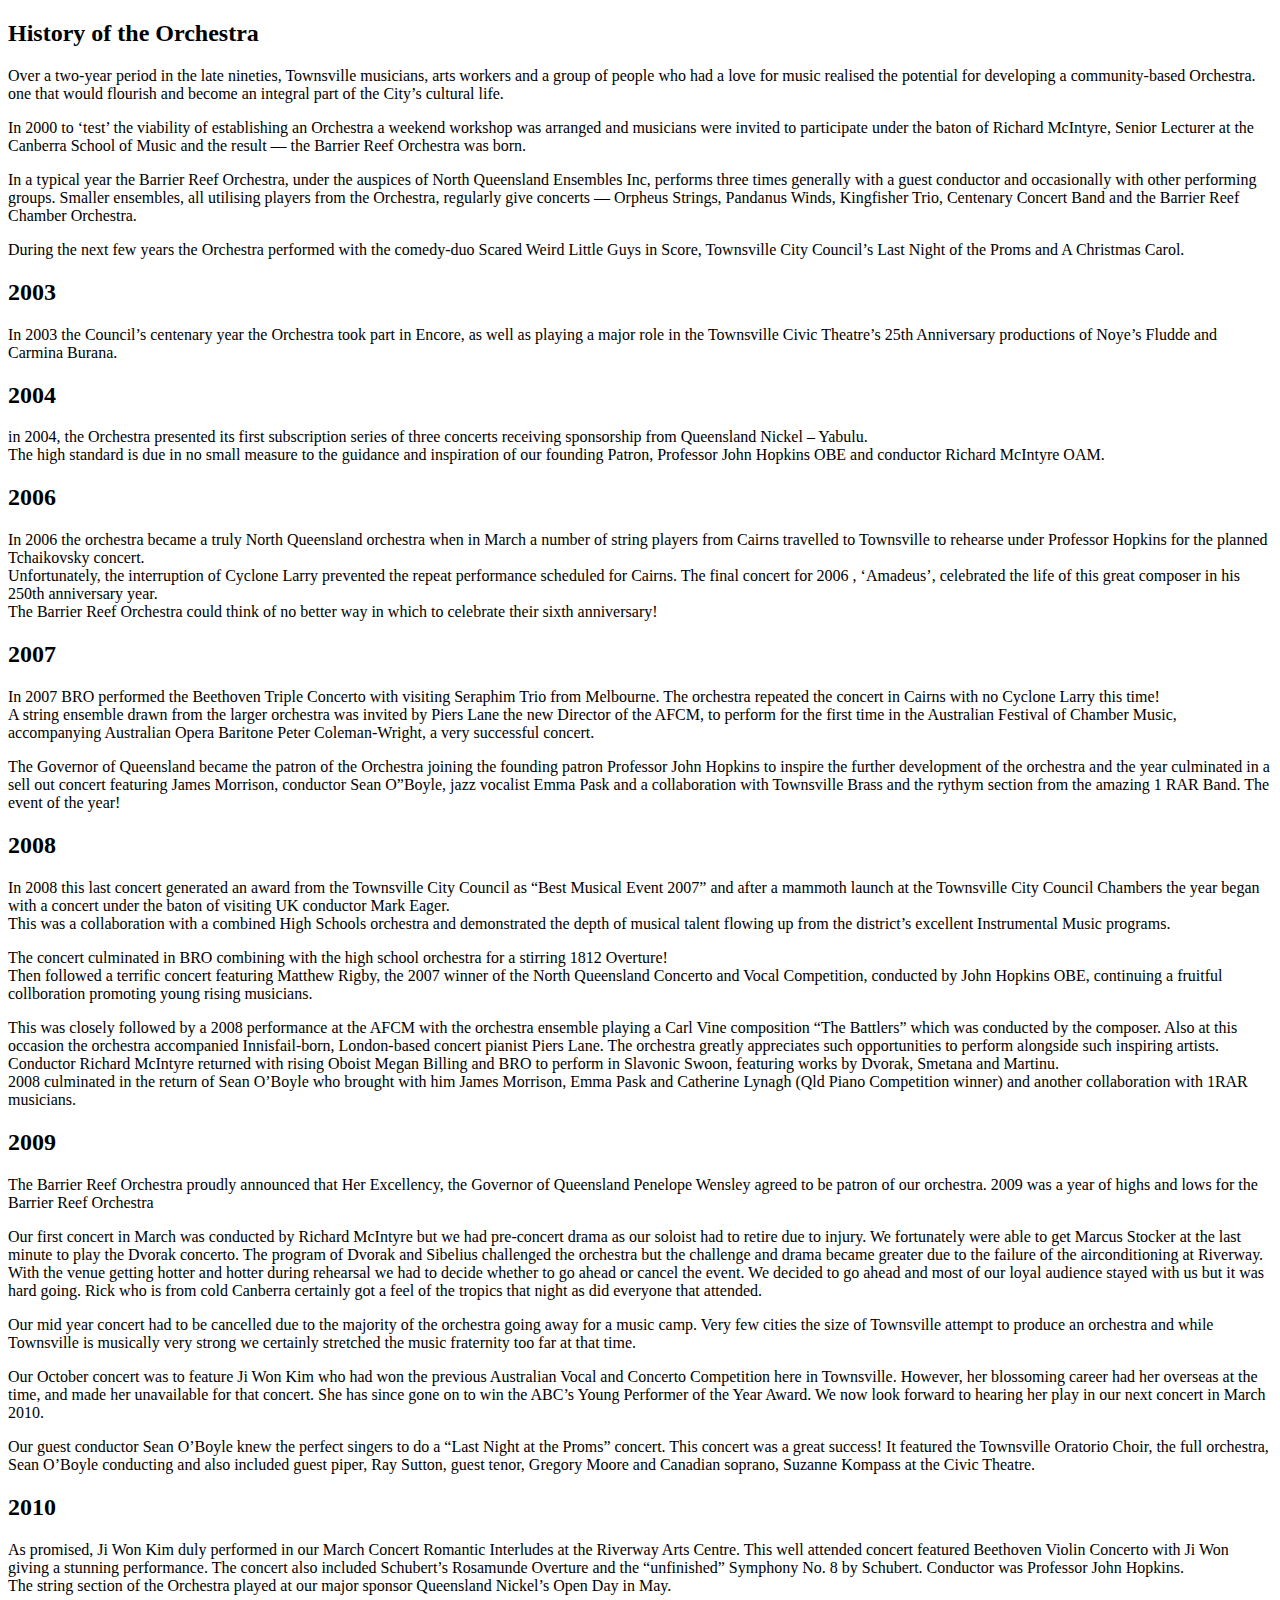
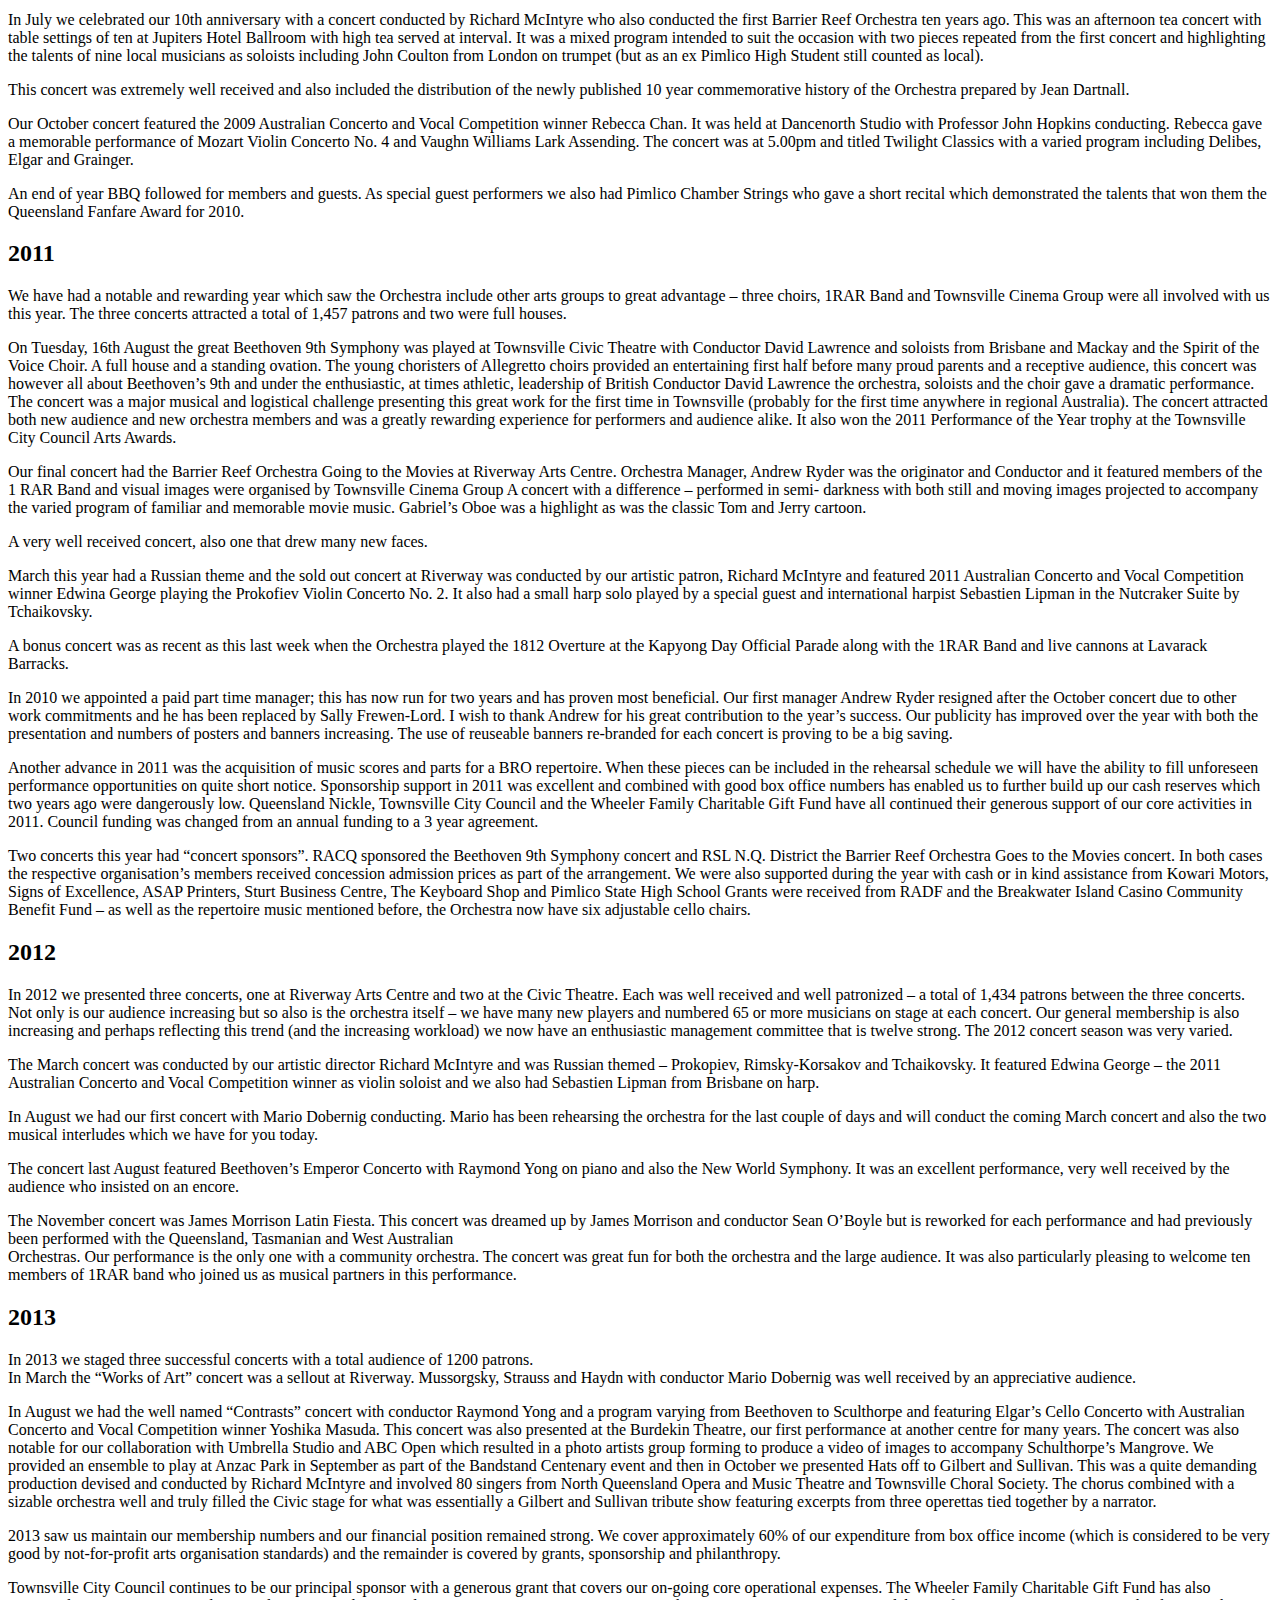
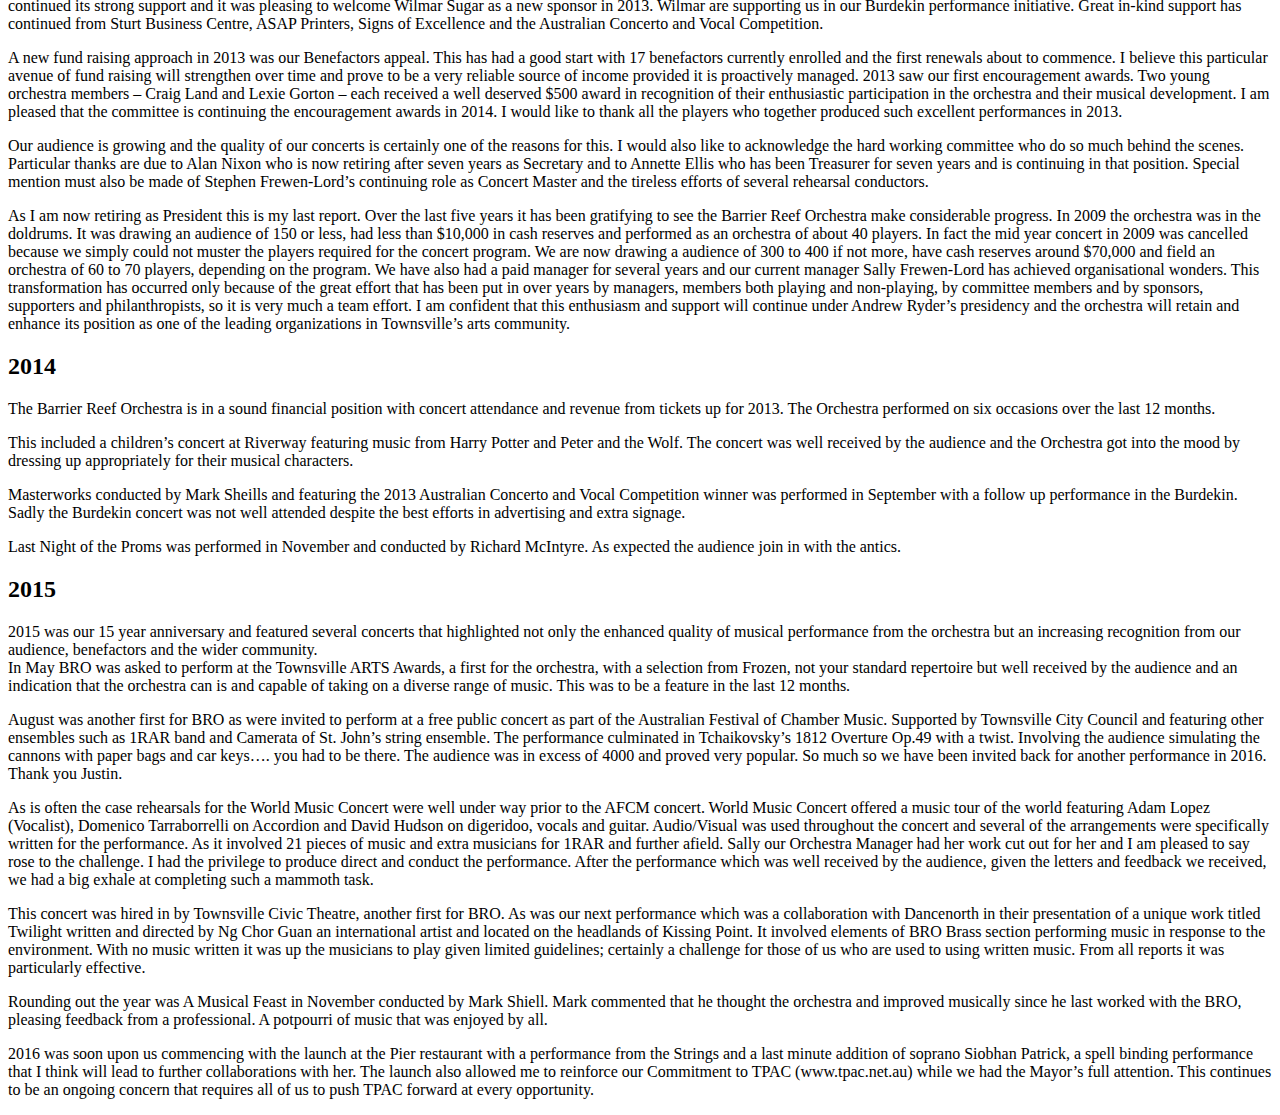
<file: about.html>
<!DOCTYPE html>
<html lang="en">
<head>
    <meta charset="UTF-8">
    <title>About us</title>
</head>
<body>

<h2>History of the Orchestra </h2>

<p>Over a two-year period in the late nineties, Townsville musicians, arts workers and a group of people who had a love for music realised the potential for developing a community-based Orchestra. one that would flourish and become an integral part of the City’s cultural life. </p>
<p>In 2000 to ‘test’ the viability of establishing an Orchestra a weekend workshop was arranged and musicians were invited to participate under the baton of Richard McIntyre, Senior Lecturer at the Canberra School of Music and the result — the Barrier Reef Orchestra was born. </p>
<p>In a typical year the Barrier Reef Orchestra, under the auspices of North Queensland Ensembles Inc, performs three times generally with a guest conductor and occasionally with other performing groups. Smaller ensembles, all utilising players from the Orchestra, regularly give concerts — Orpheus Strings, Pandanus Winds, Kingfisher Trio, Centenary Concert Band and the Barrier Reef Chamber Orchestra.</p>
<p>During the next few years the Orchestra performed with the comedy-duo Scared Weird Little Guys in Score, Townsville City Council’s Last Night of the Proms and A Christmas Carol.</p>
<h2>2003</h2>
<p>In 2003 the Council’s centenary year the Orchestra took part in Encore, as well as playing a major role in the Townsville Civic Theatre’s 25th Anniversary productions of Noye’s Fludde and Carmina Burana.</p>
<h2>2004</h2>
<p>in 2004, the Orchestra presented its first subscription series of three concerts receiving sponsorship from Queensland Nickel – Yabulu.<br>
    The high standard is due in no small measure to the guidance and inspiration of our founding Patron, Professor John Hopkins OBE and conductor Richard McIntyre OAM.</p>
<h2>2006</h2>
<p>In 2006 the orchestra became a truly North Queensland orchestra when in March a number of string players from Cairns travelled to Townsville to rehearse under Professor Hopkins for the planned Tchaikovsky concert.<br>
    Unfortunately, the interruption of Cyclone Larry prevented the repeat performance scheduled for Cairns. The final concert for 2006 , ‘Amadeus’, celebrated the life of this great composer in his 250th anniversary year.<br>
    The Barrier Reef Orchestra could think of no better way in which to celebrate their sixth anniversary!
    </p>
<h2>2007</h2>
<p>In 2007 BRO performed the Beethoven Triple Concerto with visiting Seraphim Trio from Melbourne. The orchestra repeated the concert in Cairns with no Cyclone Larry this time!<br>
    A string ensemble drawn from the larger orchestra was invited by Piers Lane the new Director of the AFCM, to perform for the first time in the Australian Festival of Chamber Music, accompanying Australian Opera Baritone Peter Coleman-Wright, a very successful concert.</p>
<p>The Governor of Queensland became the patron of the Orchestra joining the founding patron Professor John Hopkins to inspire the further development of the orchestra and the year culminated in a sell out concert featuring James Morrison, conductor Sean O”Boyle, jazz vocalist Emma Pask and a collaboration with Townsville Brass and the rythym section from the amazing 1 RAR Band. The event of the year!
    </p>
<h2>2008</h2>
<p>In 2008 this last concert generated an award from the Townsville City Council as “Best Musical Event 2007” and after a mammoth launch at the Townsville City Council Chambers the year began with a concert under the baton of visiting UK conductor Mark Eager.<br>
    This was a collaboration with a combined High Schools orchestra and demonstrated the depth of musical talent flowing up from the district’s excellent Instrumental Music programs.</p>
<p>The concert culminated in BRO combining with the high school orchestra for a stirring 1812 Overture!<br>
    Then followed a terrific concert featuring Matthew Rigby, the 2007 winner of the North Queensland Concerto and Vocal Competition, conducted by John Hopkins OBE, continuing a fruitful collboration promoting young rising musicians.</p>
<p>This was closely followed by a 2008 performance at the AFCM with the orchestra ensemble playing a Carl Vine composition “The Battlers” which was conducted by the composer. Also at this occasion the orchestra accompanied Innisfail-born, London-based concert pianist Piers Lane. The orchestra greatly appreciates such opportunities to perform alongside such inspiring artists. Conductor Richard McIntyre returned with rising Oboist Megan Billing and BRO to perform in Slavonic Swoon, featuring works by Dvorak, Smetana and Martinu.<br>
    2008 culminated in the return of Sean O’Boyle who brought with him James Morrison, Emma Pask and Catherine Lynagh (Qld Piano Competition winner) and another collaboration with 1RAR musicians.
    </p>
<h2>2009</h2>
<p> The Barrier Reef Orchestra proudly announced that Her Excellency, the Governor of Queensland Penelope Wensley agreed to be patron of our orchestra. 2009 was a year of highs and lows for the Barrier Reef Orchestra</p>
<p>Our first concert in March was conducted by Richard McIntyre but we had pre-concert drama as our soloist had to retire due to injury. We fortunately were able to get Marcus Stocker at the last minute to play the Dvorak concerto. The program of Dvorak and Sibelius challenged the orchestra but the challenge and drama became greater due to the failure of the airconditioning at Riverway. With the venue getting hotter and hotter during rehearsal we had to decide whether to go ahead or cancel the event. We decided to go ahead and most of our loyal audience stayed with us but it was hard going. Rick who is from cold Canberra certainly got a feel of the tropics that night as did everyone that attended.</p>
<p>Our mid year concert had to be cancelled due to the majority of the orchestra going away for a music camp. Very few cities the size of Townsville attempt to produce an orchestra and while Townsville is musically very strong we certainly stretched the music fraternity too far at that time.</p>
<p>Our October concert was to feature Ji Won Kim who had won the previous Australian Vocal and Concerto Competition here in Townsville. However, her blossoming career had her overseas at the time, and made her unavailable for that concert. She has since gone on to win the ABC’s Young Performer of the Year Award. We now look forward to hearing her play in our next concert in March 2010.</p>
<p>Our guest conductor Sean O’Boyle knew the perfect singers to do a “Last Night at the Proms” concert. This concert was a great success! It featured the Townsville Oratorio Choir, the full orchestra, Sean O’Boyle conducting and also included guest piper, Ray Sutton, guest tenor, Gregory Moore and Canadian soprano, Suzanne Kompass at the Civic Theatre.</p>
<h2>2010</h2>
<p>As promised, Ji Won Kim duly performed in our March Concert Romantic Interludes at the Riverway Arts Centre. This well attended concert featured Beethoven Violin Concerto with Ji Won giving a stunning performance. The concert also included Schubert’s Rosamunde Overture and the “unfinished” Symphony No. 8 by Schubert. Conductor was Professor John Hopkins.<br>
    The string section of the Orchestra played at our major sponsor Queensland Nickel’s Open Day in May.
    </p>
<p>In July we celebrated our 10th anniversary with a concert conducted by Richard McIntyre who also conducted the first Barrier Reef Orchestra ten years ago. This was an afternoon tea concert with table settings of ten at Jupiters Hotel Ballroom with high tea served at interval. It was a mixed program intended to suit the occasion with two pieces repeated from the first concert and highlighting the talents of nine local musicians as soloists including John Coulton from London on trumpet (but as an ex Pimlico High Student still counted as local).</p>
<p>This concert was extremely well received and also included the distribution of the newly published 10 year commemorative history of the Orchestra prepared by Jean Dartnall.</p>
<p>Our October concert featured the 2009 Australian Concerto and Vocal Competition winner Rebecca Chan. It was held at Dancenorth Studio with Professor John Hopkins conducting. Rebecca gave a memorable performance of Mozart Violin Concerto No. 4 and Vaughn Williams Lark Assending. The concert was at 5.00pm and titled Twilight Classics with a varied program including Delibes, Elgar and Grainger.</p>
<p>An end of year BBQ followed for members and guests. As special guest performers we also had Pimlico Chamber Strings who gave a short recital which demonstrated the talents that won them the Queensland Fanfare Award for 2010.</p>
<h2>2011</h2>
<p>We have had a notable and rewarding year which saw the Orchestra include other arts groups to great advantage – three choirs, 1RAR Band and Townsville Cinema Group were all involved with us this year. The three concerts attracted a total of 1,457 patrons and two were full houses.</p>
<p>On Tuesday, 16th August the great Beethoven 9th Symphony was played at Townsville Civic Theatre with Conductor David Lawrence and soloists from Brisbane and Mackay and the Spirit of the Voice Choir. A full house and a standing ovation. The young choristers of Allegretto choirs provided an entertaining first half before many proud parents and a receptive audience, this concert was however all about Beethoven’s 9th and under the enthusiastic, at times athletic, leadership of British Conductor David Lawrence the orchestra, soloists and the choir gave a dramatic performance. The concert was a major musical and logistical challenge presenting this great work for the first time in Townsville (probably for the first time anywhere in regional Australia). The concert attracted both new audience and new orchestra members and was a greatly rewarding experience for performers and audience alike. It also won the 2011 Performance of the Year trophy at the Townsville City Council Arts Awards.</p>
<p>Our final concert had the Barrier Reef Orchestra Going to the Movies at Riverway Arts Centre. Orchestra Manager, Andrew Ryder was the originator and Conductor and it featured members of the 1 RAR Band and visual images were organised by Townsville Cinema Group A concert with a difference – performed in semi- darkness with both still and moving images projected to accompany the varied program of familiar and memorable movie music. Gabriel’s Oboe was a highlight as was the classic Tom and Jerry cartoon.</p>
<p>A very well received concert, also one that drew many new faces.</p>
<p>March this year had a Russian theme and the sold out concert at Riverway was conducted by our artistic patron, Richard McIntyre and featured 2011 Australian Concerto and Vocal Competition winner Edwina George playing the Prokofiev Violin Concerto No. 2. It also had a small harp solo played by a special guest and international harpist Sebastien Lipman in the Nutcraker Suite by Tchaikovsky.</p>
<p>A bonus concert was as recent as this last week when the Orchestra played the 1812 Overture at the Kapyong Day Official Parade along with the 1RAR Band and live cannons at Lavarack Barracks.</p>
<p>In 2010 we appointed a paid part time manager; this has now run for two years and has proven most beneficial. Our first manager Andrew Ryder resigned after the October concert due to other work commitments and he has been replaced by Sally Frewen-Lord. I wish to thank Andrew for his great contribution to the year’s success. Our publicity has improved over the year with both the presentation and numbers of posters and banners increasing. The use of reuseable banners re-branded for each concert is proving to be a big saving.</p>
<p>Another advance in 2011 was the acquisition of music scores and parts for a BRO repertoire. When these pieces can be included in the rehearsal schedule we will have the ability to fill unforeseen performance opportunities on quite short notice. Sponsorship support in 2011 was excellent and combined with good box office numbers has enabled us to further build up our cash reserves which two years ago were dangerously low. Queensland Nickle, Townsville City Council and the Wheeler Family Charitable Gift Fund have all continued their generous support of our core activities in 2011. Council funding was changed from an annual funding to a 3 year agreement.</p>
<p>Two concerts this year had “concert sponsors”. RACQ sponsored the Beethoven 9th Symphony concert and RSL N.Q. District the Barrier Reef Orchestra Goes to the Movies concert. In both cases the respective organisation’s members received concession admission prices as part of the arrangement. We were also supported during the year with cash or in kind assistance from Kowari Motors, Signs of Excellence, ASAP Printers, Sturt Business Centre, The Keyboard Shop and Pimlico State High School Grants were received from RADF and the Breakwater Island Casino Community Benefit Fund – as well as the repertoire music mentioned before, the Orchestra now have six adjustable cello chairs.</p>
<h2>2012</h2>
<p>In 2012 we presented three concerts, one at Riverway Arts Centre and two at the Civic Theatre. Each was well received and well patronized – a total of 1,434 patrons between the three concerts. Not only is our audience increasing but so also is the orchestra itself – we have many new players and numbered 65 or more musicians on stage at each concert. Our general membership is also increasing and perhaps reflecting this trend (and the increasing workload) we now have an enthusiastic management committee that is twelve strong. The 2012 concert season was very varied.</p>
<p>The March concert was conducted by our artistic director Richard McIntyre and was Russian themed – Prokopiev, Rimsky-Korsakov and Tchaikovsky. It featured Edwina George – the 2011 Australian Concerto and Vocal Competition winner as violin soloist and we also had Sebastien Lipman from Brisbane on harp.</p>
<p>In August we had our first concert with Mario Dobernig conducting. Mario has been rehearsing the orchestra for the last couple of days and will conduct the coming March concert and also the two musical interludes which we have for you today.</p>
<p>The concert last August featured Beethoven’s Emperor Concerto with Raymond Yong on piano and also the New World Symphony. It was an excellent performance, very well received by the audience who insisted on an encore.</p>
<p>The November concert was James Morrison Latin Fiesta. This concert was dreamed up by James Morrison and conductor Sean O’Boyle but is reworked for each performance and had previously been performed with the Queensland, Tasmanian and West Australian<br>
    Orchestras. Our performance is the only one with a community orchestra. The concert was great fun for both the orchestra and the large audience. It was also particularly pleasing to welcome ten members of 1RAR band who joined us as musical partners in this performance.
    </p>
<h2>2013</h2>
<p>In 2013 we staged three successful concerts with a total audience of 1200 patrons.<br>
    In March the “Works of Art” concert was a sellout at Riverway. Mussorgsky, Strauss and Haydn with conductor Mario Dobernig was well received by an appreciative audience.
    </p>
<p>In August we had the well named “Contrasts” concert with conductor Raymond Yong and a program varying from Beethoven to Sculthorpe and featuring Elgar’s Cello Concerto with Australian Concerto and Vocal Competition winner Yoshika Masuda. This concert was also presented at the Burdekin Theatre, our first performance at another centre for many years. The concert was also notable for our collaboration with Umbrella Studio and ABC Open which resulted in a photo artists group forming to produce a video of images to accompany Schulthorpe’s Mangrove. We provided an ensemble to play at Anzac Park in September as part of the Bandstand Centenary event and then in October we presented Hats off to Gilbert and Sullivan. This was a quite demanding production devised and conducted by Richard McIntyre and involved 80 singers from North Queensland Opera and Music Theatre and Townsville Choral Society. The chorus combined with a sizable orchestra well and truly filled the Civic stage for what was essentially a Gilbert and Sullivan tribute show featuring excerpts from three operettas tied together by a narrator.</p>
<p>2013 saw us maintain our membership numbers and our financial position remained strong. We cover approximately 60% of our expenditure from box office income (which is considered to be very good by not-for-profit arts organisation standards) and the remainder is covered by grants, sponsorship and philanthropy.</p>
<p>Townsville City Council continues to be our principal sponsor with a generous grant that covers our on-going core operational expenses. The Wheeler Family Charitable Gift Fund has also continued its strong support and it was pleasing to welcome Wilmar Sugar as a new sponsor in 2013. Wilmar are supporting us in our Burdekin performance initiative. Great in-kind support has continued from Sturt Business Centre, ASAP Printers, Signs of Excellence and the Australian Concerto and Vocal Competition.</p>
<p>A new fund raising approach in 2013 was our Benefactors appeal. This has had a good start with 17 benefactors currently enrolled and the first renewals about to commence. I believe this particular avenue of fund raising will strengthen over time and prove to be a very reliable source of income provided it is proactively managed. 2013 saw our first encouragement awards. Two young orchestra members – Craig Land and Lexie Gorton – each received a well deserved $500 award in recognition of their enthusiastic participation in the orchestra and their musical development. I am pleased that the committee is continuing the encouragement awards in 2014. I would like to thank all the players who together produced such excellent performances in 2013.</p>
<p>Our audience is growing and the quality of our concerts is certainly one of the reasons for this. I would also like to acknowledge the hard working committee who do so much behind the scenes. Particular thanks are due to Alan Nixon who is now retiring after seven years as Secretary and to Annette Ellis who has been Treasurer for seven years and is continuing in that position. Special mention must also be made of Stephen Frewen-Lord’s continuing role as Concert Master and the tireless efforts of several rehearsal conductors.</p>
<p>As I am now retiring as President this is my last report. Over the last five years it has been gratifying to see the Barrier Reef Orchestra make considerable progress. In 2009 the orchestra was in the doldrums. It was drawing an audience of 150 or less, had less than $10,000 in cash reserves and performed as an orchestra of about 40 players. In fact the mid year concert in 2009 was cancelled because we simply could not muster the players required for the concert program. We are now drawing a audience of 300 to 400 if not more, have cash reserves around $70,000 and field an orchestra of 60 to 70 players, depending on the program. We have also had a paid manager for several years and our current manager Sally Frewen-Lord has achieved organisational wonders. This transformation has occurred only because of the great effort that has been put in over years by managers, members both playing and non-playing, by committee members and by sponsors, supporters and philanthropists, so it is very much a team effort. I am confident that this enthusiasm and support will continue under Andrew Ryder’s presidency and the orchestra will retain and enhance its position as one of the leading organizations in Townsville’s arts community.</p>
<h2>2014</h2>
<p>The Barrier Reef Orchestra is in a sound financial position with concert attendance and revenue from tickets up for 2013. The Orchestra performed on six occasions over the last 12 months.</p>
<p>This included a children’s concert at Riverway featuring music from Harry Potter and Peter and the Wolf. The concert was well received by the audience and the Orchestra got into the mood by dressing up appropriately for their musical characters.</p>
<p>Masterworks conducted by Mark Sheills and featuring the 2013 Australian Concerto and Vocal Competition winner was performed in September with a follow up performance in the Burdekin. Sadly the Burdekin concert was not well attended despite the best efforts in advertising and extra signage.</p>
<p>Last Night of the Proms was performed in November and conducted by Richard McIntyre. As expected the audience join in with the antics.</p>
<h2>2015</h2>
<p>2015 was our 15 year anniversary and featured several concerts that highlighted not only the enhanced quality of musical performance from the orchestra but an increasing recognition from our audience, benefactors and the wider community.<br>
    In May BRO was asked to perform at the Townsville ARTS Awards, a first for the orchestra, with a selection from Frozen, not your standard repertoire but well received by the audience and an indication that the orchestra can is and capable of taking on a diverse range of music. This was to be a feature in the last 12 months.
    </p>
<p>August was another first for BRO as were invited to perform at a free public concert as part of the Australian Festival of Chamber Music. Supported by Townsville City Council and featuring other ensembles such as 1RAR band and Camerata of St. John’s string ensemble. The performance culminated in Tchaikovsky’s 1812 Overture Op.49 with a twist. Involving the audience simulating the cannons with paper bags and car keys…. you had to be there. The audience was in excess of 4000 and proved very popular. So much so we have been invited back for another performance in 2016. Thank you Justin.</p>
<p>As is often the case rehearsals for the World Music Concert were well under way prior to the AFCM concert. World Music Concert offered a music tour of the world featuring Adam Lopez (Vocalist), Domenico Tarraborrelli on Accordion and David Hudson on digeridoo, vocals and guitar. Audio/Visual was used throughout the concert and several of the arrangements were specifically written for the performance. As it involved 21 pieces of music and extra musicians for 1RAR and further afield. Sally our Orchestra Manager had her work cut out for her and I am pleased to say rose to the challenge. I had the privilege to produce direct and conduct the performance. After the performance which was well received by the audience, given the letters and feedback we received, we had a big exhale at completing such a mammoth task.</p>
<p>This concert was hired in by Townsville Civic Theatre, another first for BRO. As was our next performance which was a collaboration with Dancenorth in their presentation of a unique work titled Twilight written and directed by Ng Chor Guan an international artist and located on the headlands of Kissing Point. It involved elements of BRO Brass section performing music in response to the environment. With no music written it was up the musicians to play given limited guidelines; certainly a challenge for those of us who are used to using written music. From all reports it was particularly effective.</p>
<p>Rounding out the year was A Musical Feast in November conducted by Mark Shiell. Mark commented that he thought the orchestra and improved musically since he last worked with the BRO, pleasing feedback from a professional. A potpourri of music that was enjoyed by all.</p>
<p>2016 was soon upon us commencing with the launch at the Pier restaurant with a performance from the Strings and a last minute addition of soprano Siobhan Patrick, a spell binding performance that I think will lead to further collaborations with her. The launch also allowed me to reinforce our Commitment to TPAC (www.tpac.net.au) while we had the Mayor’s full attention. This continues to be an ongoing concern that requires all of us to push TPAC forward at every opportunity.</p>

</body>
</html>
</file>
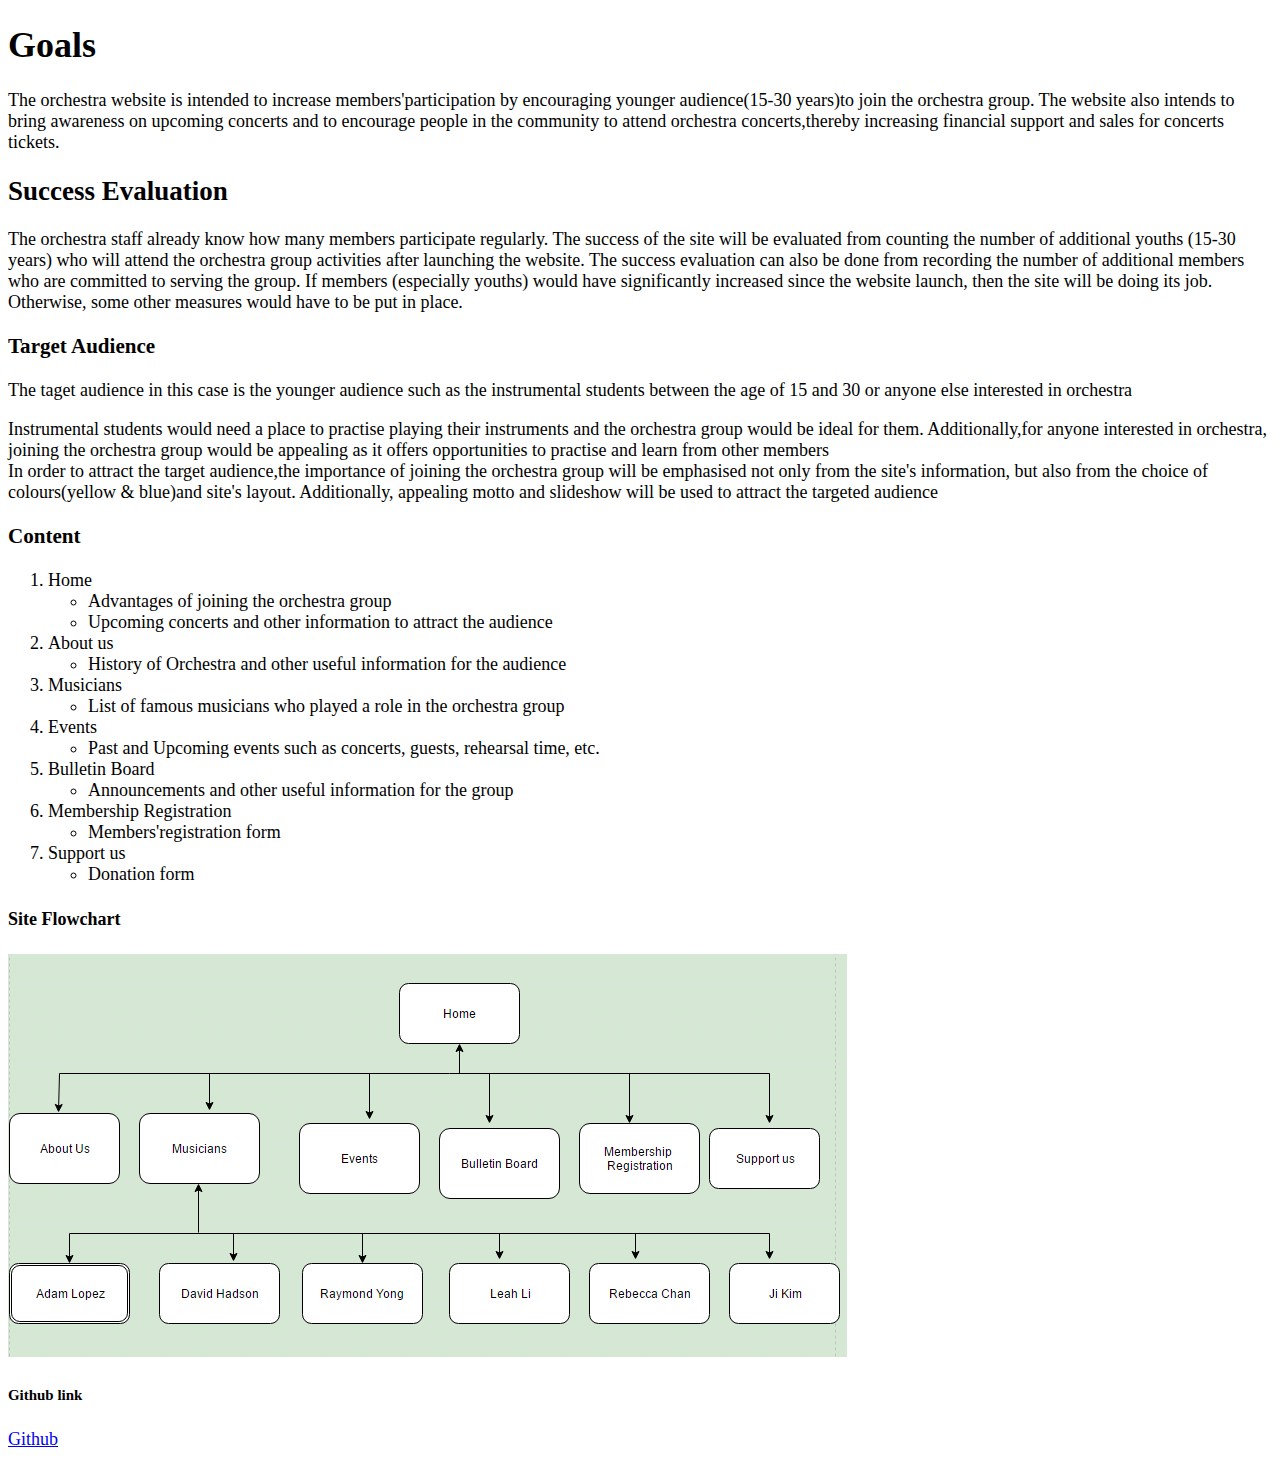
<file: plan.html>
<!DOCTYPE html>
<html lang="en">
<head>
    <meta charset="UTF-8">
    <title>Project Plan</title>
    <style>
        body{
            font-size:large;
            font-family:SansSerif;
        }
    </style>

</head>

<body>
<h1>Goals </h1>
<p> <div>The orchestra website is intended to increase members'participation by encouraging younger audience(15-30 years)to join the orchestra group.  The website also intends to bring awareness on upcoming concerts and to encourage people in the community to attend orchestra concerts,thereby increasing financial support and sales for concerts tickets. </div></p>
<h2> Success Evaluation</h2>
<p>
<div> The orchestra staff already know how many members participate regularly. The success of the site will be evaluated from counting the number of additional youths (15-30 years) who will attend the orchestra group activities after launching the website. The success evaluation can also be done from recording the number of additional members who are committed to serving the group. If members (especially youths) would have significantly increased since the website launch, then the site will be doing its job. Otherwise, some other measures would have to be put in place. </div>
</p>
<h3> Target Audience</h3>
<p> <div> The taget audience in this case is the younger audience such as the instrumental students between the age of 15 and 30 or anyone else interested in orchestra </div></p>
<p> <div> Instrumental students would need a place to practise playing their instruments and the orchestra group would be ideal for them. Additionally,for anyone interested in orchestra, joining the orchestra group would be appealing as it offers opportunities to practise and learn from other members</div>
In order to attract the target audience,the importance of joining the orchestra group will be emphasised not only from the site's information, but also from the choice of colours(yellow & blue)and site's layout. Additionally, appealing motto and slideshow will be used to attract the targeted audience </p>

<h3> Content</h3>
<ol>
    <li>
        Home
        <ul>

                <li>
                    Advantages of joining the orchestra group
                </li>
            
            <li>
                Upcoming concerts and other information to attract the audience
            </li>
        </ul>
    </li>

    <li>
        About us
        <ul>
            <li>
                History of Orchestra and other useful information for the audience
            </li>
        </ul>
    </li>
    <li>
        Musicians
        <ul>
            <li>
                List of famous musicians who played a role in the orchestra group
            </li>
        </ul>
    </li>
    <li>
        Events
        <ul>
            <li>
                Past and Upcoming events such as concerts, guests, rehearsal time, etc.
            </li>
        </ul>
    </li>
    <li>
        Bulletin Board
        <ul>
            <li>
                Announcements and other useful information for the group
            </li>
        </ul>
    </li>
    <li>
        Membership Registration
        <ul>
            <li>
                Members'registration form
            </li>
        </ul>

    <li> Support us </li>
    <ul>
        <li>
            Donation form
        </li>
    </ul>
    </li>

</ol>
<h4> Site Flowchart</h4>
<img src="Redone%20flowchart.PNG"width="auto" alt=" Site Flowchart">
<h5> Github link</h5>
<a href="https://github.com/AnthonyV01/a2">Github</a>

</body>
</file>
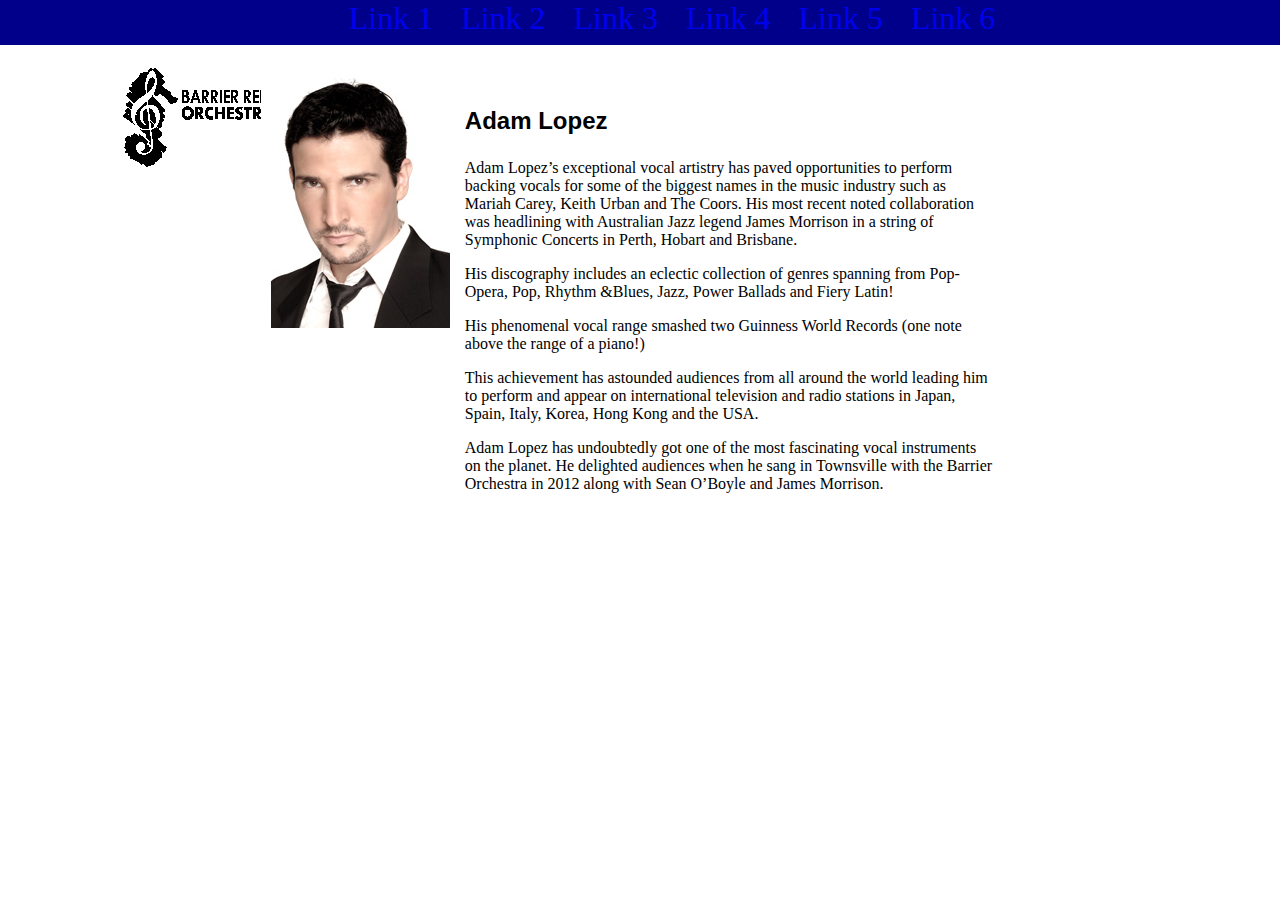
<file: Guest Artists/adamlopez.html>
<!DOCTYPE html>
<html lang="en">
<head>
    <meta charset="UTF-8">
    <title>Adam Lopez - Barrier Reef Orchestra</title>
    <link href="assignment2.css" rel="stylesheet" type="text/css">

</head>
<body>
<div id="logo">
    <img src="logo.png" width="152" height="100" alt="Logo">
</div>

<div id="nav">
    <div id="nav_wrapper">
        <ul>
            <li><a href="#">Link 1</a></li>
            <li><a href="#">Link 2</a></li>
            <li><a href="#">Link 3</a></li>
            <li><a href="#">Link 4</a></li>
            <li><a href="#">Link 5</a></li>
            <li><a href="#">Link 6</a></li>
        </ul>
    </div>
</div>
<div class="container">

    <img src="Adam-Lopez.jpg" height="250" width="179" alt="Adam Lopez" class="artist_picture">

    <div class="artist_profile">
          <p class="bold_heading">
            Adam Lopez
          </p>
          <p>
              Adam Lopez’s exceptional vocal artistry has paved opportunities to perform backing vocals for some of the biggest names in the music industry such as Mariah Carey, Keith Urban and The Coors. His most recent noted collaboration was headlining with Australian Jazz legend James Morrison in a string of Symphonic Concerts in Perth, Hobart and Brisbane.
          </p>
          <p>
              His discography includes an eclectic collection of genres spanning from Pop-Opera, Pop, Rhythm &Blues, Jazz, Power Ballads and Fiery Latin!
          </p>
          <p>
              His phenomenal vocal range smashed two Guinness World Records (one note above the range of a piano!)
          </p>
          <p>
              This achievement has astounded audiences from all around the world leading him to perform and appear on international television and radio stations in Japan, Spain, Italy, Korea, Hong Kong and the USA.
          </p>
          <p>
              Adam Lopez has undoubtedly got one of the most fascinating vocal instruments on the planet. He delighted audiences when he sang in Townsville with the Barrier Orchestra in 2012 along with Sean O’Boyle and James Morrison.
          </p>


    </div>
</div>
</body>
</html>
</file>
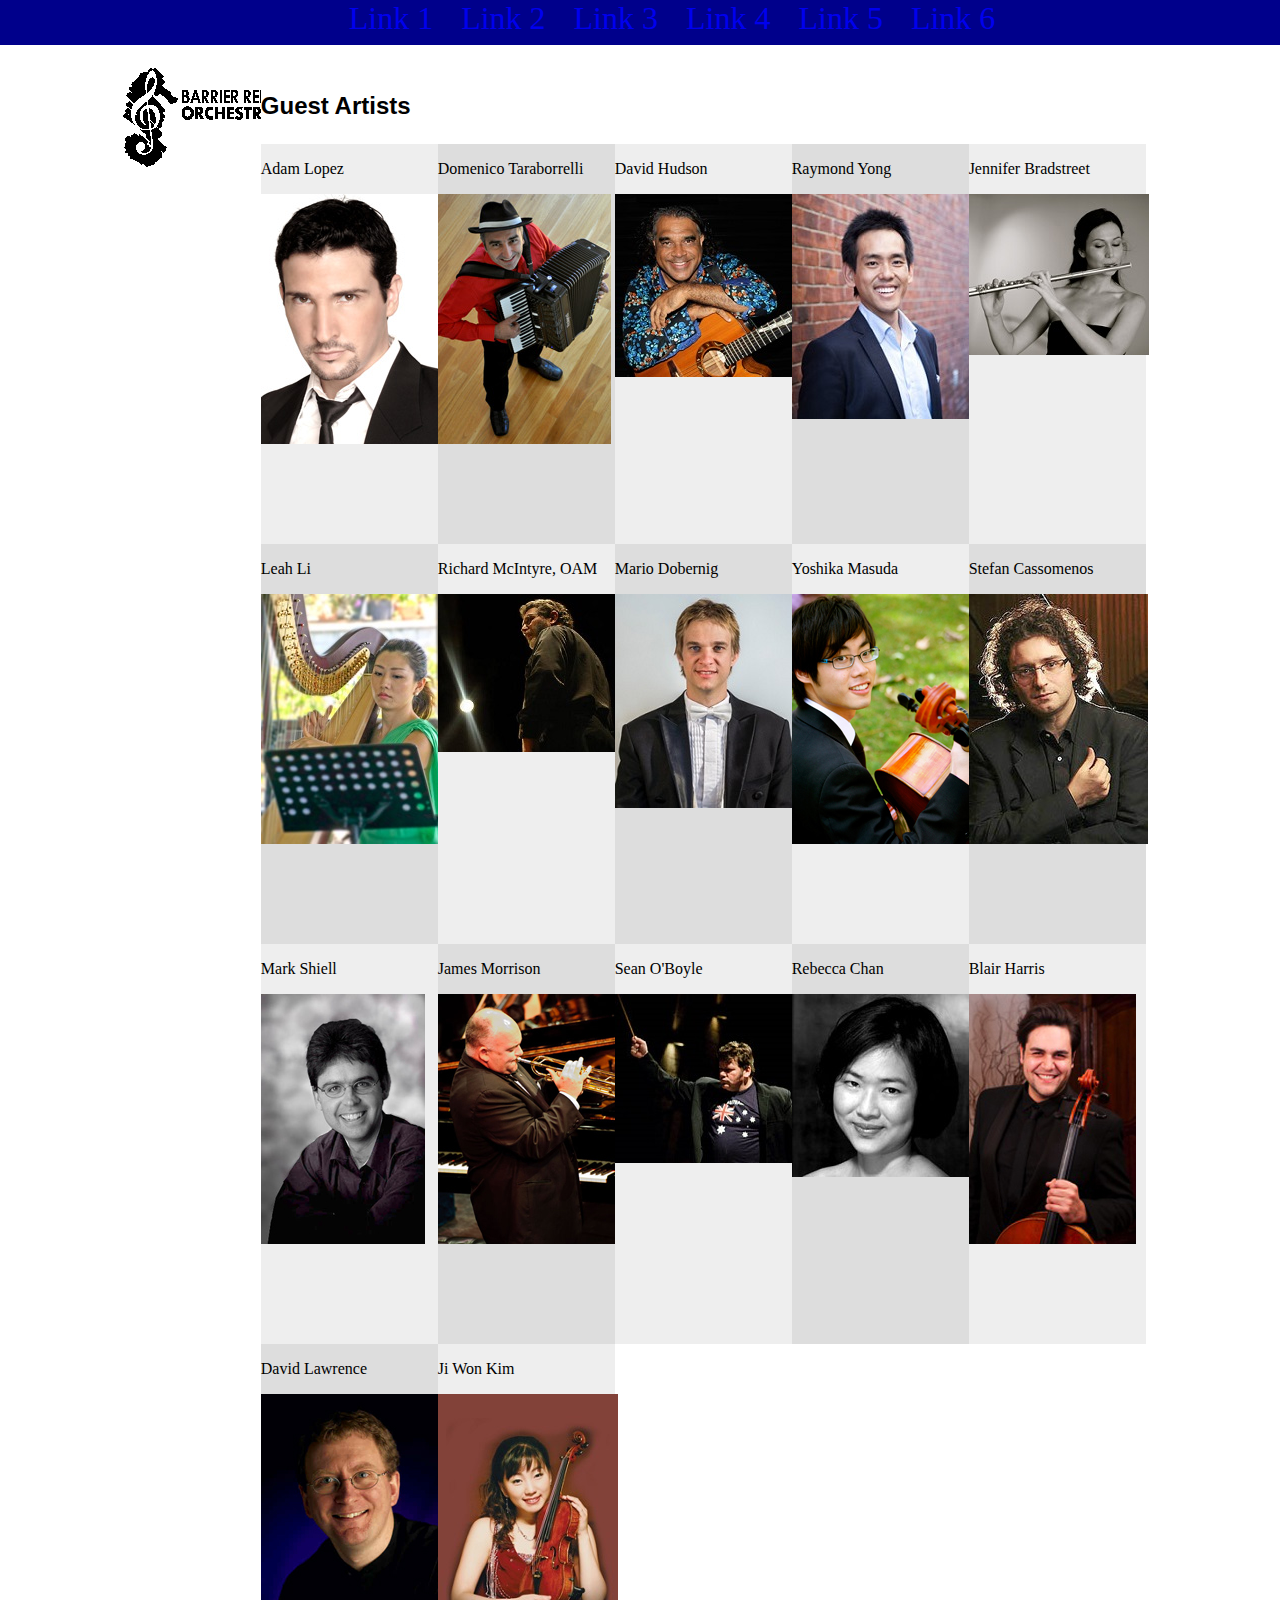
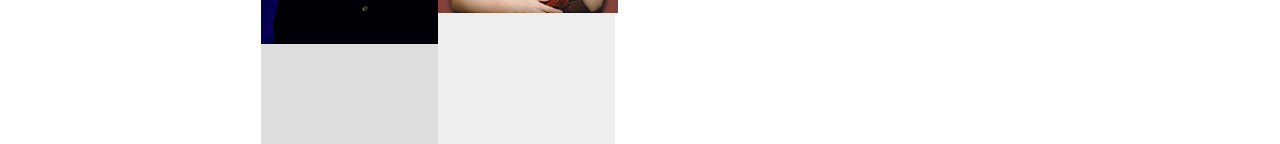
<file: Guest Artists/guestartists.html>
<!DOCTYPE html>
<html lang="en">
<head>
    <meta charset="UTF-8">
    <title>Guest Artists - Barrier Reef Orchestra</title>
    <link href="assignment2.css" rel="stylesheet" type="text/css">

</head>
<body>
<div id="logo">
  <img src="logo.png" width="152" height="100" alt="Logo">
</div>

    <div id="nav">
        <div id="nav_wrapper">
            <ul>
                <li><a href="#">Link 1</a></li>
                <li><a href="#">Link 2</a></li>
                <li><a href="#">Link 3</a></li>
                <li><a href="#">Link 4</a></li>
                <li><a href="#">Link 5</a></li>
                <li><a href="#">Link 6</a></li>
            </ul>
        </div>
    </div>

<div class="container">
    <p class="bold_heading">
        Guest Artists
    </p>
    <div class="container_left_grid">
        <p>
            Adam Lopez
        </p>
        <img src="Adam-Lopez.jpg" height="250" width="179" alt="Adam Lopez">

    </div>
    <div class="container_middle_grid">
        <p>
            Domenico Taraborrelli
        </p>
        <img src="Domenico-Taraborrelli.jpg" height="250" width="173" alt="Domenico Taraborrelli">

    </div>
    <div class="container_second_middle_grid">
        <p>
            David Hudson
        </p>
        <img src="David-Hudson.jpg" height="183" width="180" alt="David Hudson">

    </div>
    <div class="container_third_middle_grid">
        <p>
            Raymond Yong
        </p>
        <img src="RaymondYong200.jpg" height="225" width="180" alt="Raymond Yong">

    </div>
    <div class="container_right_grid">
        <p>
            Jennifer Bradstreet
        </p>
        <img src="JenniferBradstreet200.jpg" height="161" width="180" alt="Jennifer Bradstreet">

    </div>
    <div class="container_left_grid_second_row">
        <p>
            Leah Li
        </p>
        <img src="LeahLi250.jpg" height="250" width="180" alt="Leah Li">

    </div>
    <div class="container_middle_grid_second_row">
        <p>
            Richard McIntyre, OAM
        </p>
        <img src="richard-mcintyre01.jpg" height="158" width="180" alt="Richard McIntyre">

    </div>
    <div class="container_second_middle_grid_second_row">
        <p>
            Mario Dobernig
        </p>
        <img src="MarioDobernig250.jpg" height="214" width="180" alt="Mario Dobernig">

    </div>
    <div class="container_third_middle_grid_second_row">
        <p>
            Yoshika Masuda
        </p>
        <img src="YoshikaMasuda250.jpg" height="250" width="178" alt="Yoshika Masuda">

    </div>
    <div class="container_right_grid_second_row">
        <p>
            Stefan Cassomenos
        </p>
        <img src="StefanCassomenos250.jpg" height="250" width="179" alt="Stefan Cassomenos">

    </div>
    <div class="container_left_grid_third_row">
        <p>
            Mark Shiell
        </p>
        <img src="MarkShiell250.jpg" height="250" width="164" alt="Mark Shiell">

    </div>
    <div class="container_middle_grid_third_row">
        <p>
            James Morrison
        </p>
        <img src="JamesMorrison250.jpg" height="250" width="183" alt="James Morrison">

    </div>
    <div class="container_second_middle_grid_third_row">
        <p>
            Sean O'Boyle
        </p>
        <img src="SeanOBoyle234.jpg" height="169" width="180" alt="Sean O'Boyle">
    </div>
    <div class="container_third_middle_grid_third_row">
        <p>
            Rebecca Chan
        </p>
        <img src="RebeccaChan250.jpg" height="183" width="180" alt="Rebecca Chan">

    </div>
    <div class="container_right_grid_third_row">
        <p>
            Blair Harris
        </p>
        <img src="BlairHarris250.jpg" height="250" width="167" alt="Blair Harris">

    </div>
    <div class="container_left_grid_fourth_row">
        <p>
            David Lawrence
        </p>
        <img src="DavidLawrence250.jpg" height="250" width="185" alt="David Lawrence">

    </div>
    <div class="container_middle_grid_fourth_row">
        <p>
            Ji Won Kim
        </p>
        <img src="JiWonKim200.jpg" height="219" width="180" alt="Ji Won Kim">

    </div>
</div>

</body>
</html>
</file>
<file: Guest Artists/assignment2.css>
body {
    background-color: white;

}
.container {
    width: 70%;
    background-color: #ffffff;
    min-height: 800px;
    float: right;
    margin-right: 10%;
    margin-top: 60px;
}
.bold_heading {
    font-size: 24px;
    font-weight: bold;
    font-family: Arial;

}

.header {
    width: 70%;
    background-color: #9daaff;
    margin-left: 20%;
    margin-right: 10%;
    margin-top: 60px;
}


/* GRIDS FOR CONTAINER */


.container_left_grid {
    width: 20%;
    background-color: #eeeeee;
    float:left;
    min-height: 400px;
}
.container_middle_grid {
    width: 20%;
    background-color: #dddddd;
    float: left;
    min-height: 400px;
}
.container_second_middle_grid {
    width: 20%;
    background-color: #eeeeee;
    float: left;
    min-height: 400px;
}
.container_third_middle_grid {
    width: 20%;
    background-color: #dddddd;
    float: left;
    min-height: 400px;
}
.container_right_grid {
    width: 20%;
    background-color: #eeeeee;
    float: left;
    min-height: 400px;
}
.container_left_grid_second_row {
    width: 20%;
    background-color: #dddddd;
    float: left;
    min-height: 400px;
}
.container_middle_grid_second_row {
    width: 20%;
    background-color: #eeeeee;
    float: left;
    min-height: 400px;
}
.container_second_middle_grid_second_row {
    width: 20%;
    background-color: #dddddd;
    float: left;
    min-height: 400px;
}
.container_third_middle_grid_second_row {
    width: 20%;
    background-color: #eeeeee;
    float: left;
    min-height: 400px;
}
.container_right_grid_second_row {
    width: 20%;
    background-color: #dddddd;
    float: left;
    min-height: 400px;
}
.container_left_grid_third_row {
    width: 20%;
    background-color: #eeeeee;
    float: left;
    min-height: 400px;
}
.container_middle_grid_third_row {
    width: 20%;
    background-color: #dddddd;
    float: left;
    min-height: 400px;
}
.container_second_middle_grid_third_row {
    width: 20%;
    background-color: #eeeeee;
    float: left;
    min-height: 400px;
}
.container_third_middle_grid_third_row {
    width: 20%;
    background-color: #dddddd;
    float: left;
    min-height: 400px;
}
.container_right_grid_third_row {
    width: 20%;
    background-color: #eeeeee;
    float: left;
    min-height: 400px;
}
.container_left_grid_fourth_row {
    width: 20%;
    background-color: #dddddd;
    float: left;
    min-height: 400px;
}
.container_middle_grid_fourth_row {
    width: 20%;
    background-color: #eeeeee;
    float: left;
    min-height: 400px;
}
.container_second_middle_grid_fourth_row {
    width: 20%;
    background-color: #dddddd;
    float: left;
    min-height: 400px;
}
.container_third_middle_grid_fourth_row {
    width: 20%;
    background-color: #eeeeee;
    float: left;
    min-height: 400px;
}
.container_right_grid_fourth_row {
    width: 20%;
    background-color: #dddddd;
    float: left;
    min-height: 400px;
}


    /* END OF CONTAINER GRIDS */



    /* Container sections for content (paragraphs, etc.) */


.artist_profile {
    width: 60%;
    background-color: #ffffff;
    float: left;
    margin: 10px 10px 0px 0px;
    padding: 5px 5px 5px 5px;

}
.artist_picture {
    float: left;
    margin: 10px 10px 10px 10px;

}
#nav {
    background-color: darkblue;
    position: fixed;
    width: 105%;
    top: 0;
    margin-left: -8px;
    min-height: 5%;
}
#nav_wrapper {
    width: 50%;
    margin: 0 auto;
    font-size: 32px;
    text-align: center;
    background-color: darkblue;

}
#nav ul {
    list-style-type: none;
    padding: 0;
    margin: 0;
    color: white;
}
#nav ul li {
    display: inline-block;
}
#nav ul li:hover {
    background-color: #5a78ff;
    color: white;
}
#nav ul li a {
    text-decoration: none;
    margin-left: 10px;
    margin-right: 10px;
}
#nav ul li a:visited {
    text-decoration: none;
}

#logo {
    width: 11%;
    float: left;
    background-color: #ffffff;
    margin-top: 60px;
    margin-left: 9%;
}
</file>
